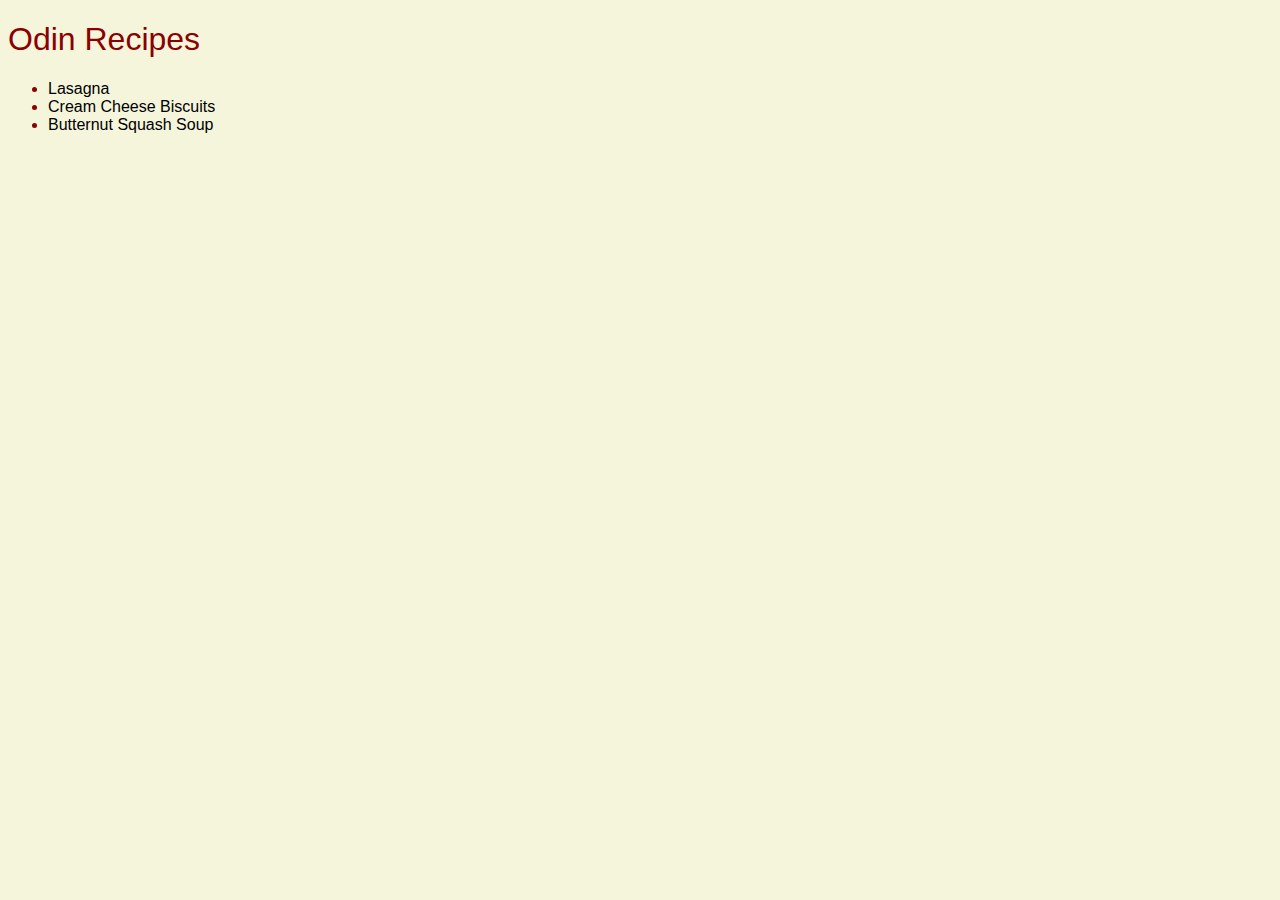
<file: index.html>
<!DOCTYPE html>
<html lang="en">
<head>
    <meta charset="UTF-8">
    <meta name="viewport" content="width=device-width, initial-scale=1.0">
    <link rel="stylesheet" href="./style.css">
    <title>Odin Recipes</title>
</head>
<body>
    <h1>Odin Recipes</h1>

    <ul>
        <li><a href="./recipes/lasagna.html" target="_blank" rel="noopener noreferrer">Lasagna</a></li>
        <li><a href="./recipes/cream-cheese-biscuits.html" target="_blank" rel="noopener noreferrer">Cream Cheese Biscuits</a></li>
        <li><a href="./recipes/butternut-squash-soup.html" target="_blank" rel="noopener noreferrer">Butternut Squash Soup</a></li>
    </ul>
</body>
</html>
</file>
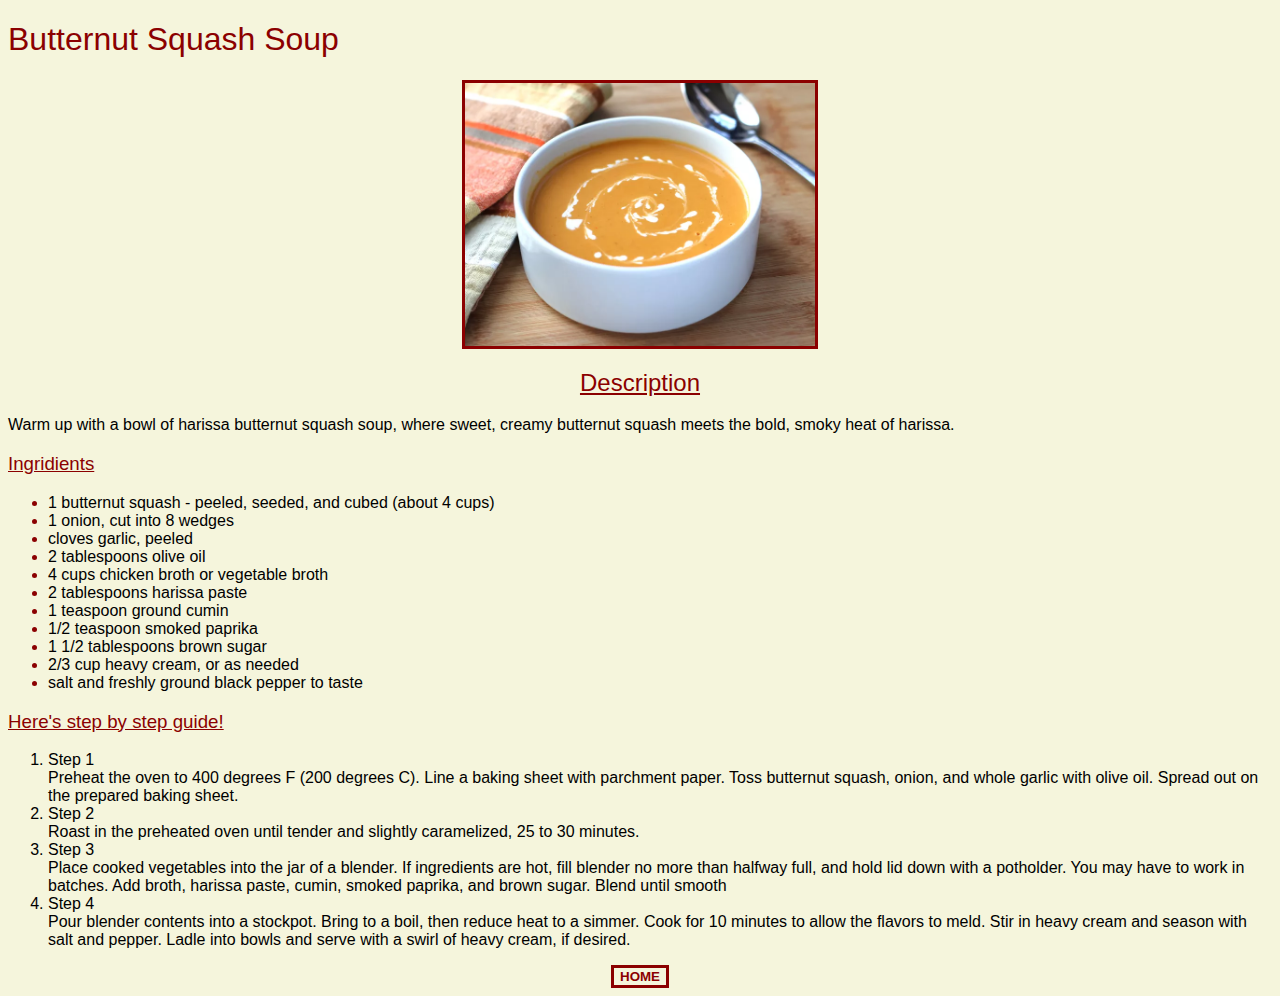
<file: recipes/butternut-squash-soup.html>
<!DOCTYPE html>
<html lang="en">
<head>
    <meta charset="UTF-8">
    <meta name="viewport" content="width=device-width, initial-scale=1.0">
    <link rel="stylesheet" href="../style.css">
    <title>Butternut Squash Soup</title>
</head>
<body>
    <h1>Butternut Squash Soup</h1>

    <div class="main-img">
        <img src="../images/butternut-squash-soup.webp" alt="beautiful bowl with creamy, orange soup">
    </div>

    <h2 class="description">Description</h2>

    <p>
        Warm up with a bowl of harissa butternut squash soup, where sweet, 
        creamy butternut squash meets the bold, smoky heat of harissa.
    </p>

    <h3>Ingridients</h3>

    <ul>
        <li><p class="text-color">1 butternut squash - peeled, seeded, and cubed (about 4 cups)</p></li>

        <li><p class="text-color">1 onion, cut into 8 wedges</p></li>

        <li><p class="text-color">cloves garlic, peeled</p></li>

        <li><p class="text-color">2 tablespoons olive oil</p></li>

        <li><p class="text-color">4 cups chicken broth or vegetable broth</p></li>

        <li><p class="text-color">2 tablespoons harissa paste</p></li>

        <li><p class="text-color">1 teaspoon ground cumin</p></li>

        <li><p class="text-color">1/2 teaspoon smoked paprika</p></li>

        <li><p class="text-color">1 1/2 tablespoons brown sugar</p></li>

        <li><p class="text-color">2/3 cup heavy cream, or as needed</p></li>

        <li><p class="text-color">salt and freshly ground black pepper to taste</p></li>
    </ul>

    <h3>Here's step by step guide!</h3>

    <ol>
        <li>Step 1</li>

        <p>
            Preheat the oven to 400 degrees F (200 degrees C). 
            Line a baking sheet with parchment paper. Toss butternut squash, onion, 
            and whole garlic with olive oil. Spread out on the prepared baking sheet.
        </p>

        <li>Step 2</li>

        <p>
            Roast in the preheated oven until tender and slightly caramelized, 25 to 30 minutes.
        </p>

        <li>Step 3</li>

        <p>
            Place cooked vegetables into the jar of a blender. If ingredients are hot, fill blender no more than halfway
            full, and hold lid down with a potholder. You may have to work in batches. Add broth, harissa paste, cumin, 
            smoked paprika, and brown sugar. Blend until smooth
        </p>

        <li>Step 4</li>

        <p>
            Pour blender contents into a stockpot. Bring to a boil, then reduce heat to a simmer. Cook for 10 
            minutes to allow the flavors to meld. Stir in heavy cream and season with salt and pepper. Ladle 
            into bowls and serve with a swirl of heavy cream, if desired.
        </p>
    </ol>
    
    <footer class="footer">
        <button class="button-style">
            <a href="../index.html" class="button-text">Home</a>
        </button>
    </footer>
</body>
</html>
</file>
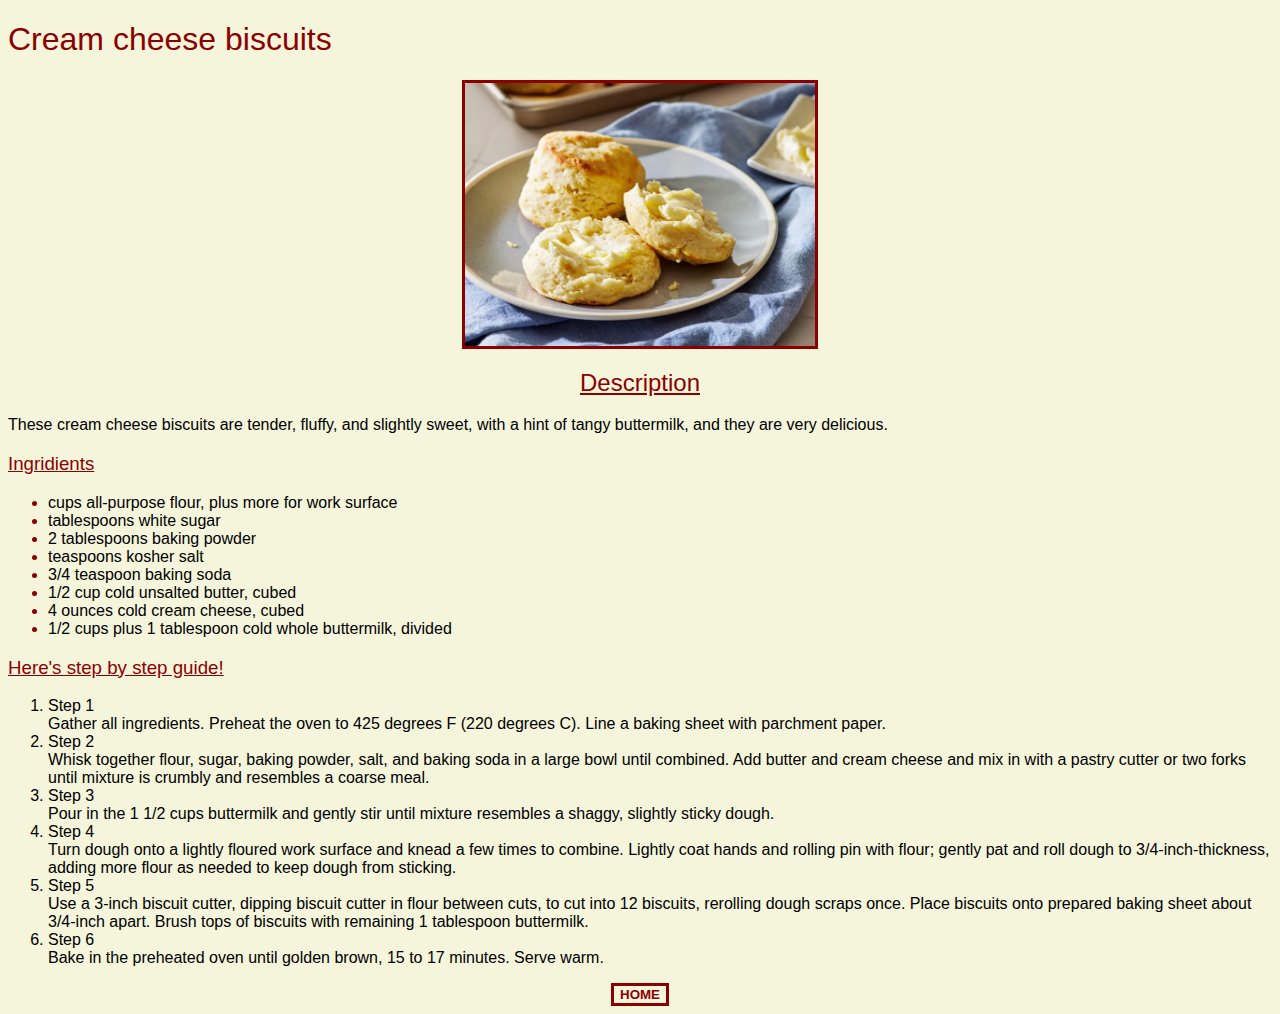
<file: recipes/cream-cheese-biscuits.html>
<!DOCTYPE html>
<html lang="en">
<head>
    <meta charset="UTF-8">
    <meta name="viewport" content="width=device-width, initial-scale=1.0">
    <link rel="stylesheet" href="../style.css">
    <title>Cream cheese biscuits</title>
</head>
<body>
    <h1>Cream cheese biscuits</h1>

    <div class="main-img">
        <img src="../images/cream-cheese-biscuits.webp" alt="tender, fluffy cream cheese biscuits">
    </div>

    <h2 class="description">Description</h2>

    <p>
        These cream cheese biscuits are tender, fluffy, and slightly sweet, with a hint 
        of tangy buttermilk, and they are very delicious.
    </p>

    <h3>Ingridients</h3>

    <ul>
        <li><p class="text-color">cups all-purpose flour, plus more for work surface</p></li>

        <li><p class="text-color">tablespoons white sugar</p></li>

        <li><p class="text-color">2 tablespoons baking powder</p></li>

        <li><p class="text-color">teaspoons kosher salt</p></li>

        <li><p class="text-color">3/4 teaspoon baking soda</p></li>

        <li><p class="text-color">1/2 cup cold unsalted butter, cubed</p></li>

        <li><p class="text-color">4 ounces cold cream cheese, cubed</p></li>

        <li><p class="text-color">1/2 cups plus 1 tablespoon cold whole buttermilk, divided</p></li>
    </ul>

    <h3>Here's step by step guide!</h3>

    <ol>
        <li>Step 1</li>

        <p>
            Gather all ingredients. Preheat the oven to 425 degrees F (220 degrees C). 
            Line a baking sheet with parchment paper.
        </p>

        <li>Step 2</li>

        <p>
            Whisk together flour, sugar, baking powder, salt, and baking soda 
            in a large bowl until combined. Add butter and cream cheese and mix in with a 
            pastry cutter or two forks until mixture is crumbly and resembles a coarse meal.
        </p>

        <li>Step 3</li>

        <p>
            Pour in the 1 1/2 cups buttermilk and gently stir until mixture 
            resembles a shaggy, slightly sticky dough.
        </p>

        <li>Step 4</li>

        <p>
            Turn dough onto a lightly floured work surface and knead a few times to combine. 
            Lightly coat hands and rolling pin with flour; gently pat and roll dough to 3/4-inch-thickness, 
            adding more flour as needed to keep dough from sticking.
        </p>

        <li>Step 5</li>

        <p>
            Use a 3-inch biscuit cutter, dipping biscuit cutter in flour between cuts, to cut into 12 biscuits, 
            rerolling dough scraps once. Place biscuits onto prepared baking sheet about 3/4-inch apart. 
            Brush tops of biscuits with remaining 1 tablespoon buttermilk.
        </p>

        <li>Step 6</li>
        
        <p>
            Bake in the preheated oven until golden brown, 15 to 17 minutes. Serve warm.
        </p>
    </ol>
    <footer class="footer">
        <button class="button-style">
            <a href="../index.html" class="button-text">Home</a>
        </button>
    </footer>
</body>
</html>
</file>
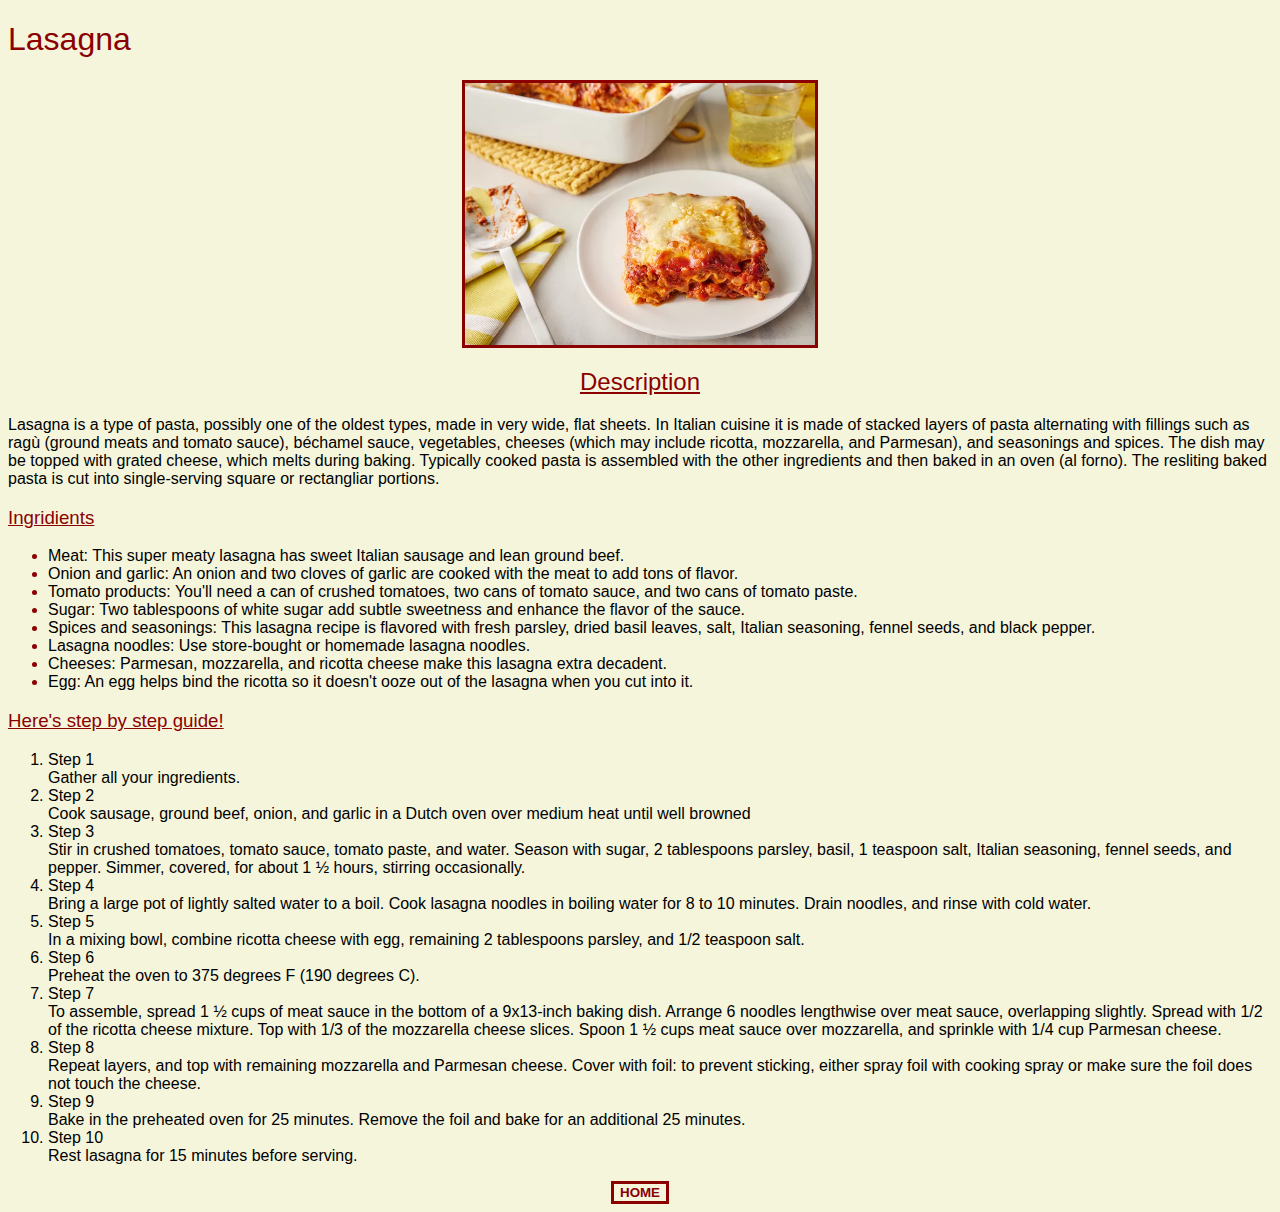
<file: recipes/lasagna.html>
<!DOCTYPE html>
<html lang="en">
<head>
    <meta charset="UTF-8">
    <meta name="viewport" content="width=device-width, initial-scale=1.0">
    <link rel="stylesheet" href="../style.css">
    <title>Lasagna</title>
</head>
<body>
    <h1>Lasagna</h1>

    <div class="main-img">
        <img src="../images/lasagna.webp" alt="plate with appetite lasagna">
    </div>

    <h2 class="description">Description</h2>

    <p>
    Lasagna is a type of pasta, possibly one of the oldest types, made in very wide, flat sheets. 
    In Italian cuisine it is made of stacked layers of pasta alternating with fillings such as 
    ragù (ground meats and tomato sauce), béchamel sauce, vegetables, cheeses 
    (which may include ricotta, mozzarella, and Parmesan), and seasonings and spices. 
    The dish may be topped with grated cheese, which melts during baking. Typically cooked pasta 
    is assembled with the other ingredients and then baked in an oven (al forno). The resliting baked 
    pasta is cut into single-serving square or rectangliar portions.
    </p>

    <h3>Ingridients</h3>

    <ul>
        <li><p class="text-color">Meat: This super meaty lasagna has sweet Italian sausage and lean ground beef.</p></li>

        <li><p class="text-color">Onion and garlic: An onion and two cloves of garlic are cooked with the meat to add tons of flavor.</p></li>

        <li><p class="text-color">Tomato products: You'll need a can of crushed tomatoes, two cans of tomato sauce, and two cans of tomato paste.</p></li>

        <li><p class="text-color">Sugar: Two tablespoons of white sugar add subtle sweetness and enhance the flavor of the sauce.</p></li>

        <li>
            <p class="text-color">
                Spices and seasonings: This lasagna recipe is flavored with fresh parsley, 
                dried basil leaves, salt, Italian seasoning, fennel seeds, and black pepper.
            </p>
        </li>

        <li><p class="text-color">Lasagna noodles: Use store-bought or homemade lasagna noodles.</p></li>

        <li><p class="text-color">Cheeses: Parmesan, mozzarella, and ricotta cheese make this lasagna extra decadent.</p></li>

        <li><p class="text-color">Egg: An egg helps bind the ricotta so it doesn't ooze out of the lasagna when you cut into it.</p></li>
    </ul>

    <h3>Here's step by step guide!</h3>

    <ol>
        <li>Step 1</li>

        <p>Gather all your ingredients.</p>

        <li>Step 2</li>

        <p>Cook sausage, ground beef, onion, and garlic in a Dutch oven over medium heat until well browned</p>

        <li>Step 3</li>

        <p>
            Stir in crushed tomatoes, tomato sauce, tomato paste, and water. Season with sugar, 2 tablespoons parsley, 
            basil, 1 teaspoon salt, Italian seasoning, fennel seeds, and pepper. Simmer, covered, 
            for about 1 ½ hours, stirring occasionally.        
        </p>

        <li>Step 4</li>

        <p>
            Bring a large pot of lightly salted water to a boil. Cook lasagna noodles in boiling water for 8 to 10 minutes. 
            Drain noodles, and rinse with cold water.
        </p>

        <li>Step 5</li>

        <p>
            In a mixing bowl, combine ricotta cheese with egg, remaining 2 tablespoons parsley, and 1/2 teaspoon salt.
        </p>

        <li>Step 6</li>

        <p>
            Preheat the oven to 375 degrees F (190 degrees C).
        </p>

        <li>Step 7</li>

        <p>
            To assemble, spread 1 ½ cups of meat sauce in the bottom of a 9x13-inch baking dish. Arrange 
            6 noodles lengthwise over meat sauce, overlapping slightly. Spread with 1/2 of the ricotta cheese mixture. 
            Top with 1/3 of the mozzarella cheese slices. Spoon 1 ½ cups meat sauce over mozzarella, and sprinkle with 
            1/4 cup Parmesan cheese.
        </p>

        <li>Step 8</li>

        <p>
            Repeat layers, and top with remaining mozzarella and Parmesan cheese.
            Cover with foil: to prevent sticking, either spray foil with cooking spray or make sure the foil does not touch the cheese.
        </p>

        <li>Step 9</li>

        <p>
            Bake in the preheated oven for 25 minutes. Remove the foil and bake for an additional 25 minutes.
        </p>

        <li>Step 10</li>

        <p>
            Rest lasagna for 15 minutes before serving.
        </p>

    </ol>

    <footer class="footer">
        <button class="button-style">
            <a href="../index.html" class="button-text">Home</a>
        </button>
    </footer>
</body>
</html>
</file>
<file: style.css>
body {
  font-family: Arial, Helvetica, sans-serif;
  background-color: beige;
  
}

h1,
h2,
h3 {
  font-weight: normal;
  color: darkred;
}

h3 {
  text-decoration: underline;
}

ul {
  color: darkred;
}

.text-color, p {
  color: black;
  margin: auto;
}

a {
  text-decoration: none;
  color: black;
}

img {
  width: 350px;
  height: auto;
  border: 3px solid darkred;
}

.main-img {
  display: flex;
  justify-content: center;
}

.description {
  text-align: center;
  text-decoration: underline;
}

.button-style {
  border: 3px solid darkred;
  background-color: transparent;
}

.button-text {
  color: darkred;
  text-transform: uppercase;
  font-weight: bold;
}

.footer {
  display: flex;
  justify-content: center;
}
</file>
